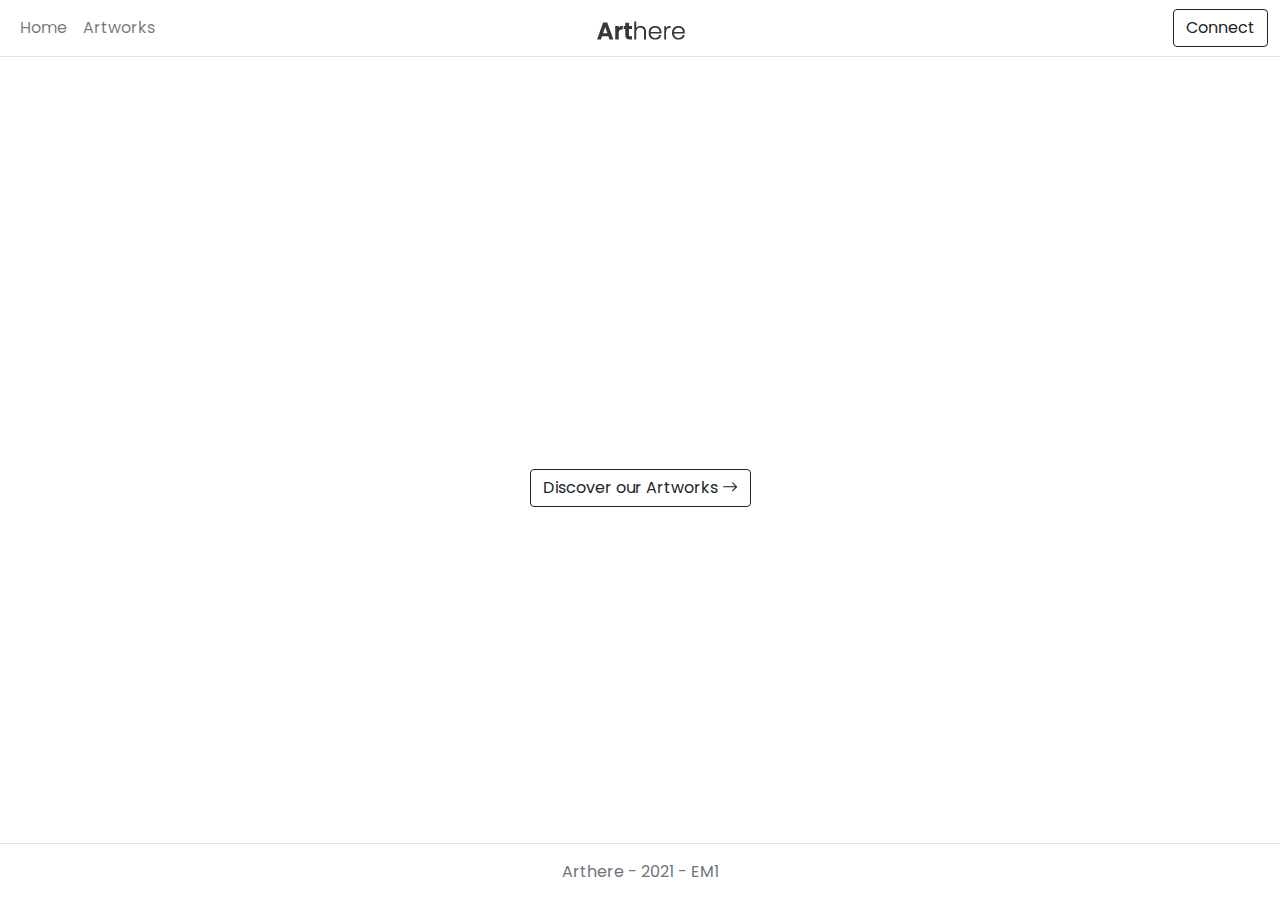
<file: index.html>
<!DOCTYPE html>
<html lang="en">

<head>
    <meta charset="UTF-8">
    <meta http-equiv="X-UA-Compatible" content="IE=edge">
    <meta name="viewport" content="width=device-width, initial-scale=1.0">
    <title>Arthere</title>
    <link rel="stylesheet" href="css/bootstrap.min.css">
    <link rel="stylesheet" href="css/style.css">
    <link rel="stylesheet" href="https://cdn.jsdelivr.net/npm/bootstrap-icons@1.4.1/font/bootstrap-icons.css">
</head>

<body>
    <script src="./src/js/bootstrap.min.js"></script>
    <script type="module" src="./src/main.js"></script>
</body>

</html>
</file>
<file: css/style.css>
@import url("https://fonts.googleapis.com/css?family=Poppins:400,300,700");

body {
    font-family: 'Poppins', sans-serif !important;
}

#page {
	min-height:100vh;
	display:flex;
	flex-direction:column;
}

#content {
	flex-grow:1;
}

#previewContainer {
    transition: 0.2s all;
}

.art-item {
    position: relative;
    cursor: pointer;
    border: 1px solid black;
}

.art-item:hover, .art-item.active {

    background-color: rgb(235, 235, 235);
    border: 1px solid black;
    transition: background-color 0.5s ease-in-out;
}

.art-item:hover::before, .art-item.active::before {
    content: " ";
    position: absolute;
    z-index: -1;
    top: -2px;
    left: -2px;
    right: -2px;
    bottom: -2px;
    border: 2px solid black;
}


.art-item:hover .art-item-img::before, .art-item.active .art-item-img::before {
    content: " ";
    position: absolute;
    z-index: 2;
    top: 0px;
    left: 0px;
    right: -1px;
    bottom: 0px;
    border-right: 2px solid black;
}

.art-item-img {
    position: relative;
    height: 100%;
    width: 100%;
    background-size: cover;
    background-position: center;
    border-right: solid 1px;
}

.bg-purple {
    background-color: rgb(135, 11, 151);
}

.badge {
    margin-left: 3px;
}

.border-right {
    border-right: solid 1px;
}

.no-gutters {
    padding-right: 0;
    padding-left: 0;
}

.pull-right {
    float: right !important;
}

.art-show-img {
    max-height: 500px;
}

@media (max-width: 767px) { 
    .art-item-img {
        position: relative;
        height: 125px;
        border-right: none !important;  
        border-bottom: solid 1px;
    }

    .art-item:hover .art-item-img::before, .art-item.active .art-item-img::before {
        content: " ";
        position: absolute;
        z-index: 2;
        top: 0px;
        left: 0px;
        right: -2px;
        bottom: 0px;
        border-bottom: 1px solid black;
    }
}

/* LOGIN */

.login-form {
    height: 50vh;
}

/* HOME */

#home {
    margin-top: 30vh;
    height: 100px;
    display:flex;
    flex-direction: column;
    align-items:center;
}

h1.fadeIn span{
    opacity: 0;
    transform: translateY(30px);
    animation: fadeIn 0.5s ease-out forwards;
    display:inline-block;
  }
  
  h1.fadeIn span:nth-of-type(2){
    animation-delay: 0.5s;
  }
  
  h1.fadeIn span:nth-of-type(3){
    animation-delay: 1s;
  }

  h1.fadeIn span:nth-of-type(4){
    animation-delay: 1.5s;
  }
  
  @keyframes fadeIn{
    to{
      opacity: 1;
      transform: translateY(0);
    }
  }
</file>
